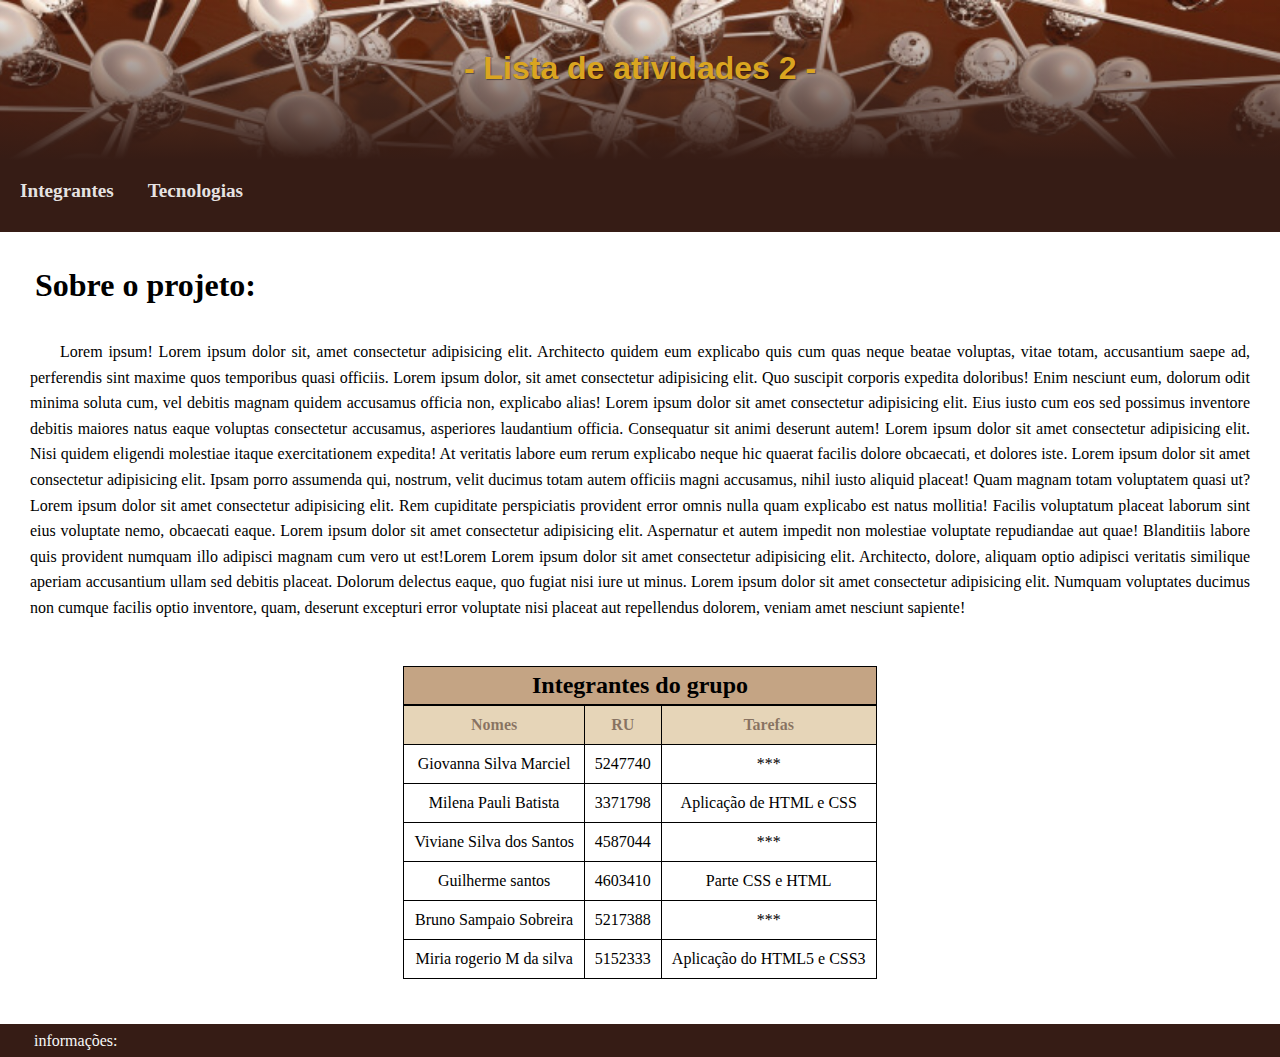
<file: TrabalhoLista2-main/TrabalhoLista2-main/Lista2/lista2/index.html>
<!DOCTYPE html>
<html lang="en">
  <head>
    <meta charset="UTF-8" />
    <meta name="viewport" content="width=device-width, initial-scale=1.0" />
    <title>Lista_02</title>
    <link rel="shortcut icon" href="" type="image/x-icon" />
    <link rel="stylesheet" href="geral/style.css" media="all" />
    <link rel="stylesheet" href="style.css" />
  </head>
  <header>
    <h1>- Lista de atividades 2 -</h1>
  </header>

  <div id="busca">
    <button onclick="clickMenu()">Integrantes</button>

    <a href="Tecnologia/tecnologia.html" class="tec">Tecnologias</a>
  </div>

  <nav class="menu">
    <ul id="itens">
      <li><a href="Integrantes/Giovanna.html">Giovanna Silva</a></li>
      <li><a href="Integrantes/Milena.html">Milena Pauli</a></li>
      <li><a href="Integrantes/Viviane.html">Viviane Silva</a></li>
      <li><a href="Integrantes/Guilherme.html">Guilherme Santos</a></li>
      <li><a href="Integrantes/Bruno.html">Bruno Sampaio</a></li>
      <li><a href="Integrantes/mia.html">Miria Rogério</a></li>
    </ul>
  </nav>

  <script>
    function clickMenu() {
      let menu = document.getElementById("itens");
      menu.classList.toggle("active");
    }
  </script>
  <body>
    <main>
      <article>
        <h1>Sobre o projeto:</h1>

        <p>
          Lorem ipsum! Lorem ipsum dolor sit, amet consectetur adipisicing elit.
          Architecto quidem eum explicabo quis cum quas neque beatae voluptas,
          vitae totam, accusantium saepe ad, perferendis sint maxime quos
          temporibus quasi officiis. Lorem ipsum dolor, sit amet consectetur
          adipisicing elit. Quo suscipit corporis expedita doloribus! Enim
          nesciunt eum, dolorum odit minima soluta cum, vel debitis magnam
          quidem accusamus officia non, explicabo alias! Lorem ipsum dolor sit
          amet consectetur adipisicing elit. Eius iusto cum eos sed possimus
          inventore debitis maiores natus eaque voluptas consectetur accusamus,
          asperiores laudantium officia. Consequatur sit animi deserunt autem!
          Lorem ipsum dolor sit amet consectetur adipisicing elit. Nisi quidem
          eligendi molestiae itaque exercitationem expedita! At veritatis labore
          eum rerum explicabo neque hic quaerat facilis dolore obcaecati, et
          dolores iste. Lorem ipsum dolor sit amet consectetur adipisicing elit.
          Ipsam porro assumenda qui, nostrum, velit ducimus totam autem officiis
          magni accusamus, nihil iusto aliquid placeat! Quam magnam totam
          voluptatem quasi ut? Lorem ipsum dolor sit amet consectetur
          adipisicing elit. Rem cupiditate perspiciatis provident error omnis
          nulla quam explicabo est natus mollitia! Facilis voluptatum placeat
          laborum sint eius voluptate nemo, obcaecati eaque. Lorem ipsum dolor
          sit amet consectetur adipisicing elit. Aspernatur et autem impedit non
          molestiae voluptate repudiandae aut quae! Blanditiis labore quis
          provident numquam illo adipisci magnam cum vero ut est!Lorem Lorem
          ipsum dolor sit amet consectetur adipisicing elit. Architecto, dolore,
          aliquam optio adipisci veritatis similique aperiam accusantium ullam
          sed debitis placeat. Dolorum delectus eaque, quo fugiat nisi iure ut
          minus. Lorem ipsum dolor sit amet consectetur adipisicing elit.
          Numquam voluptates ducimus non cumque facilis optio inventore, quam,
          deserunt excepturi error voluptate nisi placeat aut repellendus
          dolorem, veniam amet nesciunt sapiente!
        </p>
      </article>

      <div id="tabela">
        <table>
          <caption>
            Integrantes do grupo
          </caption>
          <thead>
            <tr>
              <th>Nomes</th>
              <th>RU</th>
              <th>Tarefas</th>
            </tr>
          </thead>

          <tbody>
            <tr>
              <td>Giovanna Silva Marciel</td>
              <td>5247740</td>
              <td>***</td>
            </tr>
            <tr>
              <td>Milena Pauli Batista</td>
              <td>3371798</td>
              <td>Aplicação de HTML e CSS</td>
            </tr>
            <tr>
              <td>Viviane Silva dos Santos</td>
              <td>4587044</td>
              <td>***</td>
            </tr>
            <tr>
              <td>Guilherme santos</td>
              <td>4603410</td>
              <td>Parte CSS e HTML</td>
            </tr>
            <tr>
              <td>Bruno Sampaio Sobreira</td>
              <td>5217388</td>
              <td>***</td>
            </tr>

            <tr>
              <td>Miria rogerio M da silva</td>
              <td>5152333</td>
              <td>Aplicação do HTML5 e CSS3</td>
            </tr>
          </tbody>
        </table>
      </div>
    </main>
    <footer><p id="pe">informações:</p></footer>
  </body>
</html>
</file>
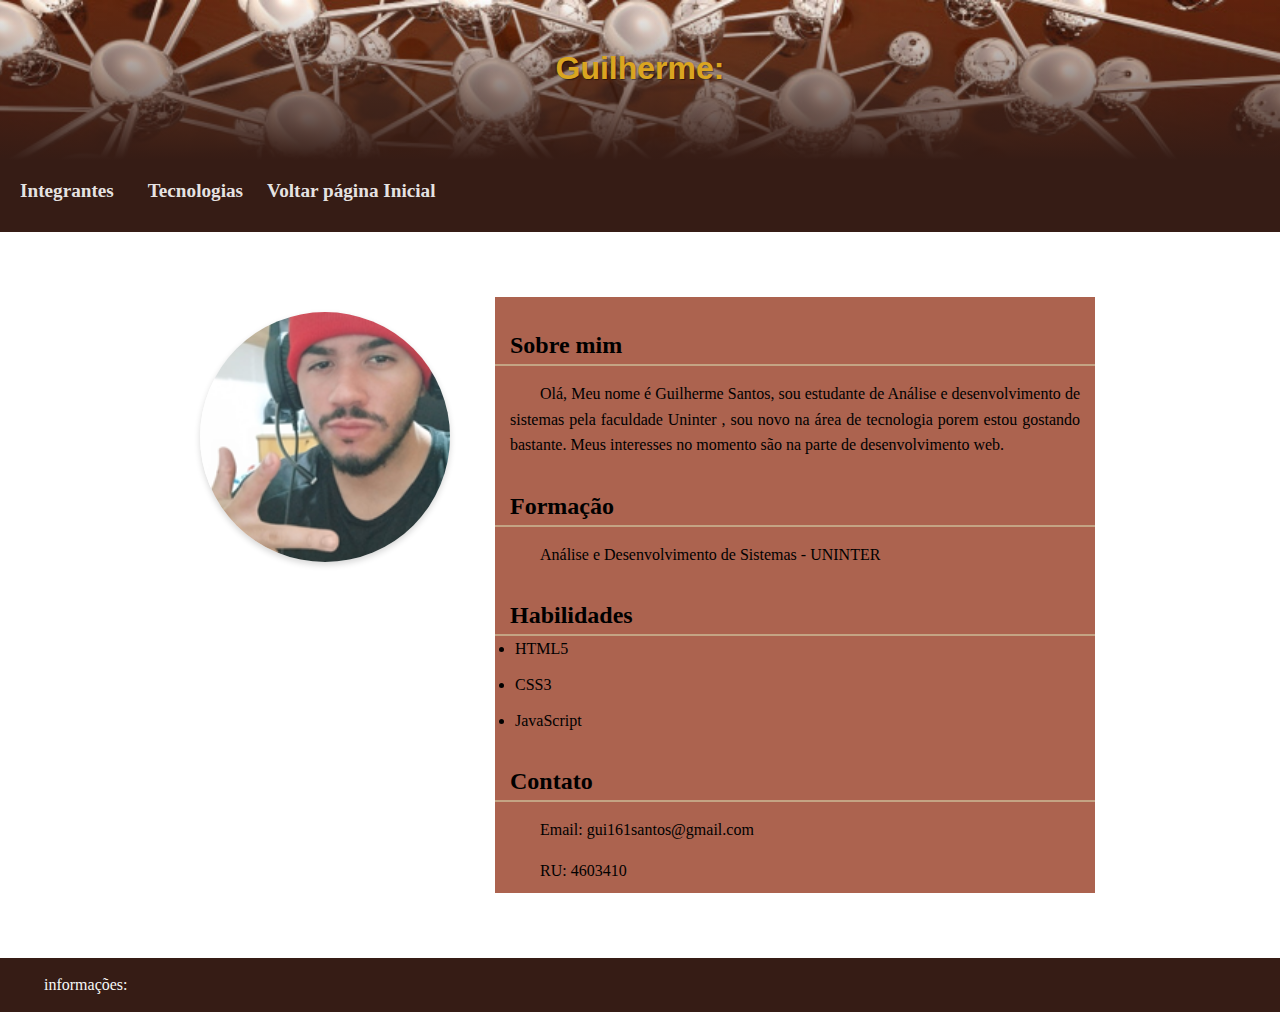
<file: TrabalhoLista2-main/TrabalhoLista2-main/Lista2/lista2/Integrantes/Guilherme.html>
<!DOCTYPE html>
<html lang="pt-br">
  <head>
    <meta charset="UTF-8" />
    <meta name="viewport" content="width=device-width, initial-scale=1.0" />
    <title>Integrante Guilherme</title>
    <link rel="stylesheet" href="../style.css" />
    <link rel="stylesheet" href="../geral/style.css" />
  </head>

  <header>
    <h1>Guilherme:</h1>
  </header>

  <div id="busca">
    <button onclick="clickMenu()">Integrantes</button>

    <a href="../Tecnologia/tecnologia.html" class="tec">Tecnologias</a>
    <a href="../index.html" class="Voltar">Voltar página Inicial</a>
  </div>

  <nav class="menu">
    <ul id="itens">
      <li><a href="../Integrantes/Giovanna.html">Giovanna Silva</a></li>
      <li><a href="../Integrantes/Milena.html">Milena Pauli</a></li>
      <li><a href="../Integrantes/Viviane.html">Viviane Silva</a></li>
      <li><a href="../Integrantes/Guilherme.html">Guilherme Santos</a></li>
      <li><a href="../Integrantes/Bruno.html">Bruno Sampaio</a></li>
      <li><a href="../Integrantes/mia.html">Miria Rogério</a></li>
    </ul>
  </nav>

  <script>
    function clickMenu() {
      let menu = document.getElementById("itens");
      menu.classList.toggle("active");
    }
  </script>
  <body>
    <main>
      <div id="perfil-integrante">
        <div class="foto-perfil">
          <img src="../IMAGEM/Gui.png" alt="Foto de Guilherme" />
        </div>

        <div class="info-integrante">
          <h2>Sobre mim</h2>
          <p>
            Olá, Meu nome é Guilherme Santos, sou estudante de Análise e
            desenvolvimento de sistemas pela faculdade Uninter , sou novo na
            área de tecnologia porem estou gostando bastante. Meus interesses no
            momento são na parte de desenvolvimento web.
          </p>

          <h2>Formação</h2>
          <p>Análise e Desenvolvimento de Sistemas - UNINTER</p>

          <h2>Habilidades</h2>
          <ul>
            <li>HTML5</li>
            <li>CSS3</li>
            <li>JavaScript</li>
          </ul>

          <h2>Contato</h2>
          <p>Email: gui161santos@gmail.com</p>
          <p>RU: 4603410</p>
        </div>
      </div>
    </main>

    <footer>
      <p>informações:</p>
    </footer>
  </body>
</html>
</file>
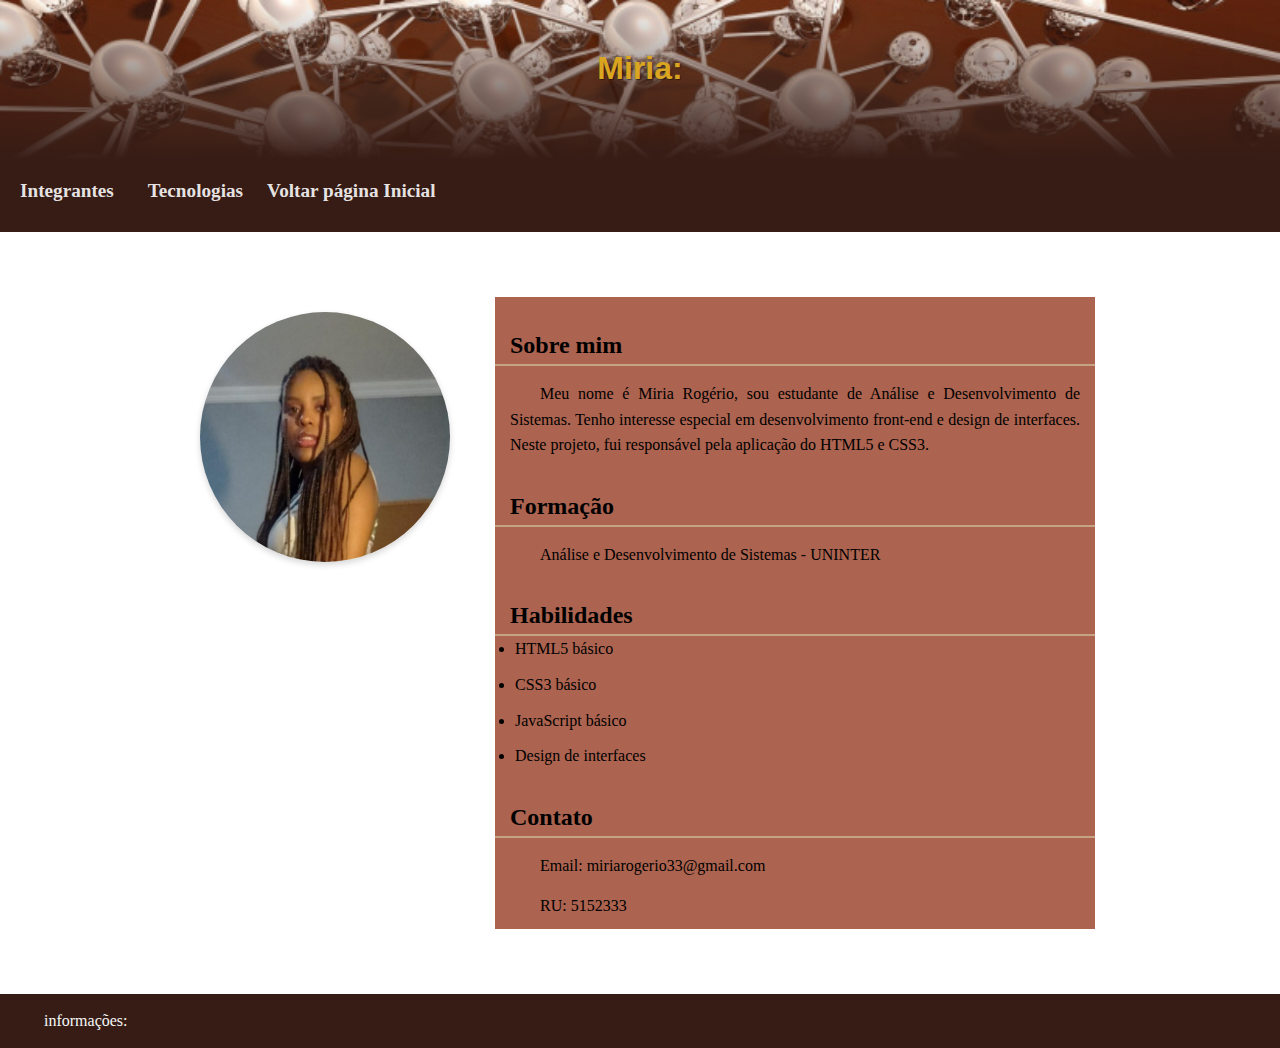
<file: TrabalhoLista2-main/TrabalhoLista2-main/Lista2/lista2/Integrantes/mia.html>
<!DOCTYPE html>
<html lang="pt-br">
  <head>
    <meta charset="UTF-8" />
    <meta name="viewport" content="width=device-width, initial-scale=1.0" />
    <title>Integrante Miria</title>
    <link rel="stylesheet" href="../geral/style.css" />
    <link rel="stylesheet" href="../style.css" />
  </head>

  <header>
    <h1>Miria:</h1>
  </header>

  <div id="busca">
    <button onclick="clickMenu()">Integrantes</button>

    <a href="../Tecnologia/tecnologia.html" class="tec">Tecnologias</a>
    <a href="../index.html" class="Voltar">Voltar página Inicial</a>
  </div>

  <nav class="menu">
    <ul id="itens">
      <li><a href="../Integrantes/Giovanna.html">Giovanna Silva</a></li>
      <li><a href="../Integrantes/Milena.html">Milena Pauli</a></li>
      <li><a href="../Integrantes/Viviane.html">Viviane Silva</a></li>
      <li><a href="../Integrantes/Guilherme.html">Guilherme Santos</a></li>
      <li><a href="../Integrantes/Bruno.html">Bruno Sampaio</a></li>
      <li><a href="../Integrantes/mia.html">Miria Rogério</a></li>
    </ul>
  </nav>

  <script>
    function clickMenu() {
      let menu = document.getElementById("itens");
      menu.classList.toggle("active");
    }
  </script>

  <body>
    <main>
      <div id="perfil-integrante">
        <div class="foto-perfil">
          <img src="../IMAGEM/Miria.png" alt="Foto de Miria Rogério" />
        </div>

        <div class="info-integrante">
          <h2>Sobre mim</h2>
          <p>
            Meu nome é Miria Rogério, sou estudante de Análise e Desenvolvimento
            de Sistemas. Tenho interesse especial em desenvolvimento front-end e
            design de interfaces. Neste projeto, fui responsável pela aplicação
            do HTML5 e CSS3.
          </p>

          <h2>Formação</h2>
          <p>Análise e Desenvolvimento de Sistemas - UNINTER</p>

          <h2>Habilidades</h2>
          <ul>
            <li>HTML5 básico </li>
            <li>CSS3 básico </li>
            <li>JavaScript básico</li>
            <li>Design de interfaces</li>
          </ul>

          <h2>Contato</h2>
          <p>Email: miriarogerio33@gmail.com</p>
          <p>RU: 5152333</p>
        </div>
      </div>
    </main>

    <footer>
      <p>informações:</p>
    </footer>
  </body>
</html>
</file>
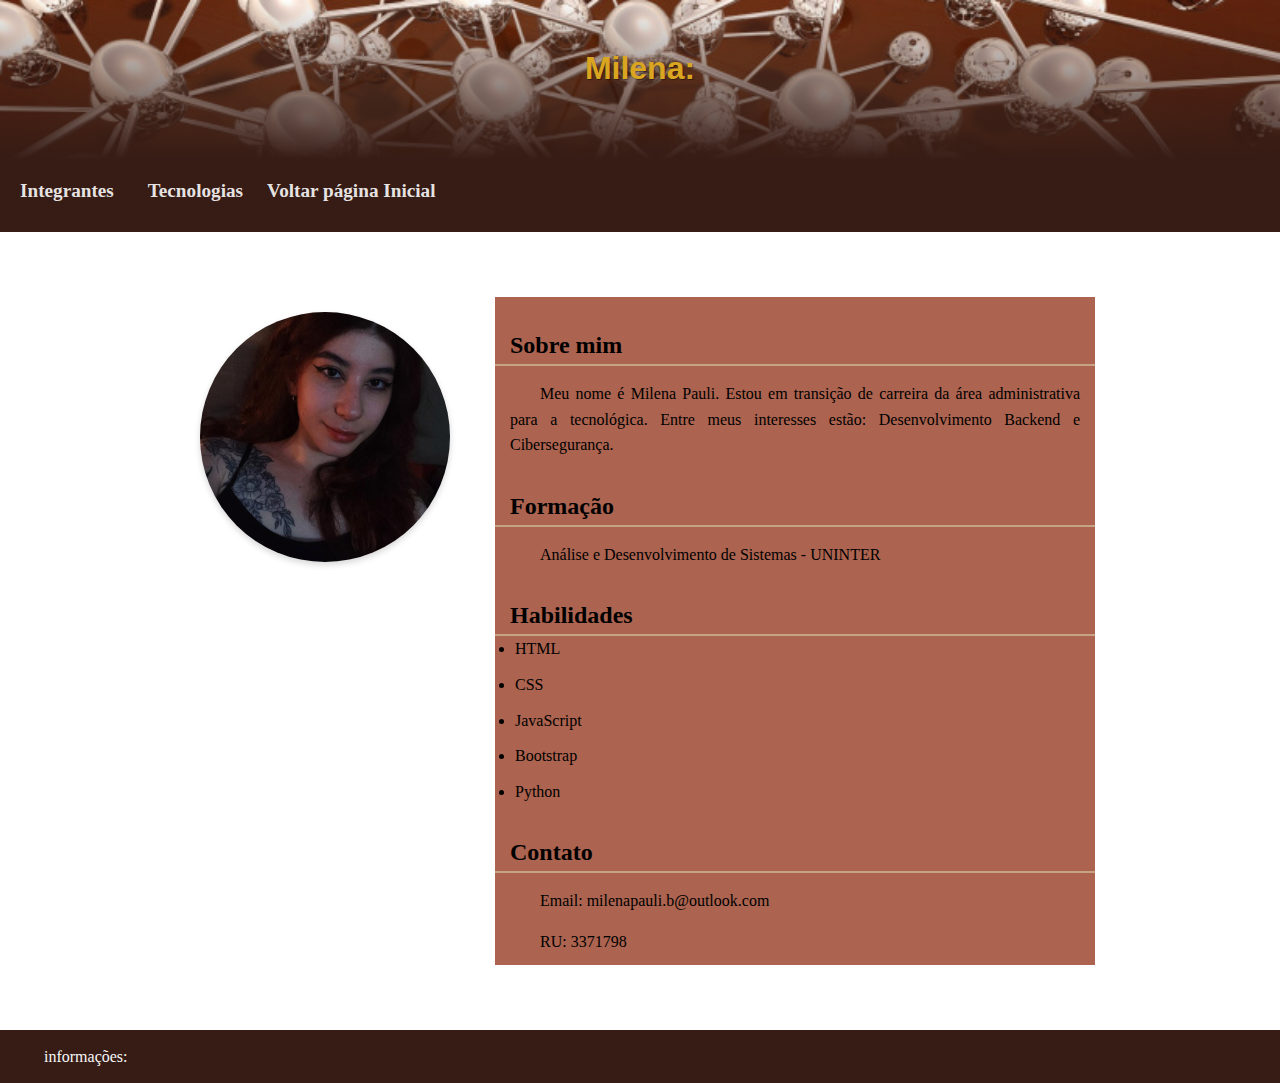
<file: TrabalhoLista2-main/TrabalhoLista2-main/Lista2/lista2/Integrantes/Milena.html>
<!DOCTYPE html>
<html lang="pt-br">
  <head>
    <meta charset="UTF-8" />
    <meta name="viewport" content="width=device-width, initial-scale=1.0" />
    <title>Integrante Miria</title>
    <link rel="stylesheet" href="../geral/style.css" />
    <link rel="stylesheet" href="../style.css" />
  </head>

  <header>
    <h1>Milena:</h1>
  </header>

  <div id="busca">
    <button onclick="clickMenu()">Integrantes</button>

    <a href="../Tecnologia/tecnologia.html" class="tec">Tecnologias</a>
    <a href="../index.html" class="Voltar">Voltar página Inicial</a>
  </div>

  <nav class="menu">
    <ul id="itens">
      <li><a href="../Integrantes/Giovanna.html">Giovanna Silva</a></li>
      <li><a href="../Integrantes/Milena.html">Milena Pauli</a></li>
      <li><a href="../Integrantes/Viviane.html">Viviane Silva</a></li>
      <li><a href="../Integrantes/Guilherme.html">Guilherme Santos</a></li>
      <li><a href="../Integrantes/Bruno.html">Bruno Sampaio</a></li>
      <li><a href="../Integrantes/mia.html">Miria Rogério</a></li>
    </ul>
  </nav>

  <script>
    function clickMenu() {
      let menu = document.getElementById("itens");
      menu.classList.toggle("active");
    }
  </script>

  <body>
    <main>
      <div id="perfil-integrante">
        <div class="foto-perfil">
          <img src="../IMAGEM/Milena.png" alt="Foto de Milena" />
        </div>

        <div class="info-integrante">
          <h2>Sobre mim</h2>
          <p>
            Meu nome é Milena Pauli. Estou em transição de carreira da área
            administrativa para a tecnológica. Entre meus interesses estão:
            Desenvolvimento Backend e Cibersegurança.
          </p>

          <h2>Formação</h2>
          <p>Análise e Desenvolvimento de Sistemas - UNINTER</p>

          <h2>Habilidades</h2>
          <ul>
            <li>HTML</li>
            <li>CSS</li>
            <li>JavaScript</li>
            <li>Bootstrap</li>
            <li>Python</li>
          </ul>

          <h2>Contato</h2>
          <p>Email: milenapauli.b@outlook.com</p>
          <p>RU: 3371798</p>
        </div>
      </div>
    </main>

    <footer>
      <p>informações:</p>
    </footer>
  </body>
</html>
</file>
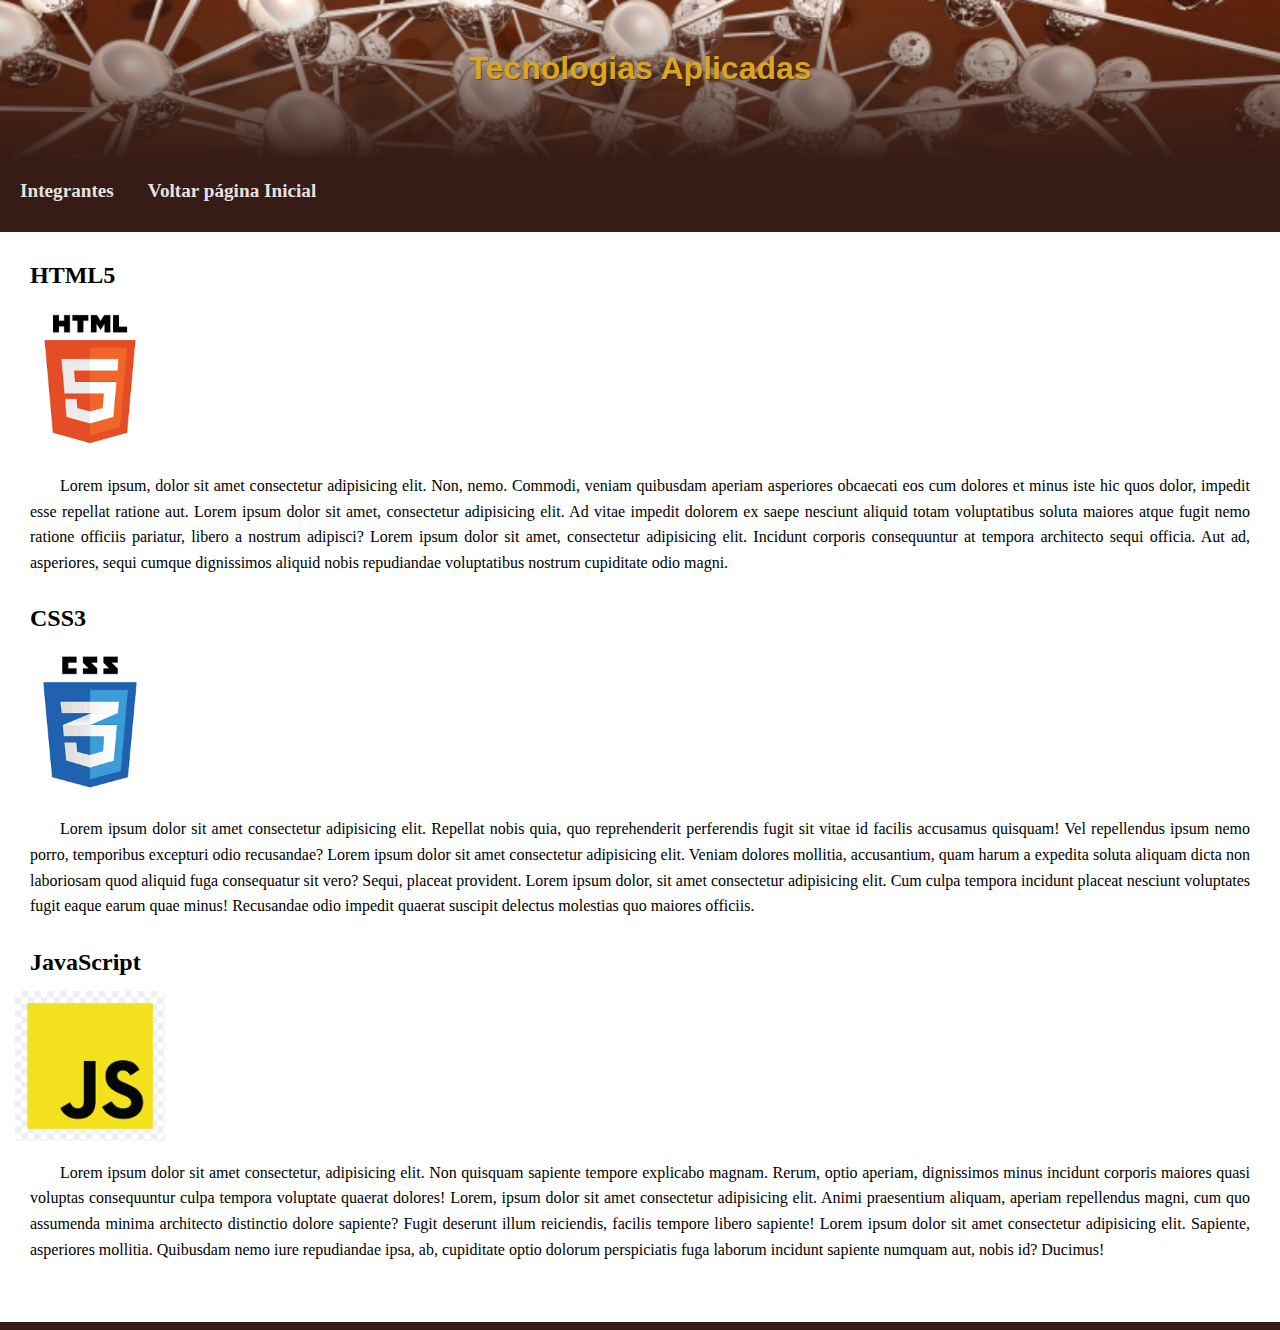
<file: TrabalhoLista2-main/TrabalhoLista2-main/Lista2/lista2/Tecnologia/tecnologia.html>
<!DOCTYPE html>
<html lang="en">
  <head>
    <meta charset="UTF-8" />
    <meta name="viewport" content="width=device-width, initial-scale=1.0" />
    <title>Tecnologias</title>
    <link rel="stylesheet" href="../geral/style.css" />
  </head>

  <header>
    <h1>Tecnologias Aplicadas</h1>
  </header>

  <div id="busca">
    <button onclick="clickMenu()">Integrantes</button>

    <a href="../index.html" class="Voltar">Voltar página Inicial</a>
  </div>

  <nav class="menu">
    <ul id="itens">
      <li><a href="../Integrantes/Giovanna.html">Giovanna Silva</a></li>
      <li><a href="../Integrantes/Milena.html">Milena Pauli</a></li>
      <li><a href="../Integrantes/Viviane.html">Viviane Silva</a></li>
      <li><a href="../Integrantes/Guilherme.html">Guilherme Santos</a></li>
      <li><a href="../Integrantes/Bruno.html">Bruno Sampaio</a></li>
      <li><a href="../Integrantes/mia.html">Miria Rogério</a></li>
    </ul>
  </nav>

  <script>
    function clickMenu() {
      let menu = document.getElementById("itens");
      menu.classList.toggle("active");
    }
  </script>

  <body>
    <main>
      <article>
        <h2>HTML5</h2>
        <img src="../IMAGEM/Html5.png" alt="" />

        <p>
          Lorem ipsum, dolor sit amet consectetur adipisicing elit. Non, nemo.
          Commodi, veniam quibusdam aperiam asperiores obcaecati eos cum dolores
          et minus iste hic quos dolor, impedit esse repellat ratione aut. Lorem
          ipsum dolor sit amet, consectetur adipisicing elit. Ad vitae impedit
          dolorem ex saepe nesciunt aliquid totam voluptatibus soluta maiores
          atque fugit nemo ratione officiis pariatur, libero a nostrum adipisci?
          Lorem ipsum dolor sit amet, consectetur adipisicing elit. Incidunt
          corporis consequuntur at tempora architecto sequi officia. Aut ad,
          asperiores, sequi cumque dignissimos aliquid nobis repudiandae
          voluptatibus nostrum cupiditate odio magni.
        </p>

        <h2>CSS3</h2>
        <img src="../IMAGEM/Css3.png" alt="" />

        <p>
          Lorem ipsum dolor sit amet consectetur adipisicing elit. Repellat
          nobis quia, quo reprehenderit perferendis fugit sit vitae id facilis
          accusamus quisquam! Vel repellendus ipsum nemo porro, temporibus
          excepturi odio recusandae? Lorem ipsum dolor sit amet consectetur
          adipisicing elit. Veniam dolores mollitia, accusantium, quam harum a
          expedita soluta aliquam dicta non laboriosam quod aliquid fuga
          consequatur sit vero? Sequi, placeat provident. Lorem ipsum dolor, sit
          amet consectetur adipisicing elit. Cum culpa tempora incidunt placeat
          nesciunt voluptates fugit eaque earum quae minus! Recusandae odio
          impedit quaerat suscipit delectus molestias quo maiores officiis.
        </p>

        <h2>JavaScript</h2>
        <img src="../IMAGEM/javas.png" alt="" />

        <p>
          Lorem ipsum dolor sit amet consectetur, adipisicing elit. Non quisquam
          sapiente tempore explicabo magnam. Rerum, optio aperiam, dignissimos
          minus incidunt corporis maiores quasi voluptas consequuntur culpa
          tempora voluptate quaerat dolores! Lorem, ipsum dolor sit amet
          consectetur adipisicing elit. Animi praesentium aliquam, aperiam
          repellendus magni, cum quo assumenda minima architecto distinctio
          dolore sapiente? Fugit deserunt illum reiciendis, facilis tempore
          libero sapiente! Lorem ipsum dolor sit amet consectetur adipisicing
          elit. Sapiente, asperiores mollitia. Quibusdam nemo iure repudiandae
          ipsa, ab, cupiditate optio dolorum perspiciatis fuga laborum incidunt
          sapiente numquam aut, nobis id? Ducimus!
        </p>
      </article>
    </main>

    <footer></footer>
  </body>
</html>
</file>
<file: TrabalhoLista2-main/TrabalhoLista2-main/Lista2/lista2/geral/style.css>
@charset "UTF-8";

:root {
  --cor0: var(#faf3e0);
  --cor1: var(#e6d5b8);
  --cor2: var(#c4a484);
  --cor3: var(#8d6e63);
  --cor4: var(#361c15);
}

* {
  margin: 0px;
  padding: 0px;
}

header {
  background-image: linear-gradient(to top, #361c15, transparent);
  min-height: 100px;
  text-align: center;
  padding: 30px;
}

h3 {
  color: white;
}

header > h1 {
  font-family: Arial, Helvetica, sans-serif;
  padding: 20px;
  color: goldenrod;
  text-shadow: 1px 1px 1px rgba(0, 0, 0, 0.418);
}

body {
  background: #050505 url(../IMAGEM/Ramificacao.jpg) center center no-repeat
    fixed;
  background-size: cover;
  height: 100vh;
  flex-direction: column;
}

main {
  background-color: white;
  padding: 15px;
}

main h1 {
  padding: 20px;
}

main h2 {
  padding: 15px;
}

img {
  width: 150px;
  height: 150px;
}

p {
  margin: 15px;
  text-align: justify;
  text-indent: 30px;
  font-size: 1em;
  line-height: 1.6em;
}

nav {
  background-color: #361c15;
  padding: 5px;
  font-weight: bold;
}

nav > ul.active {
  display: block;
}

nav > ul {
  display: none;
  list-style-type: none;
  padding: 0px;
}

nav > ul > li > a:hover {
  background-color: #e6d5b883;
  color: #361c15;
}

nav > ul > li > a {
  display: block;
  padding: 10px;
  text-decoration: none;
  border-top: 2px solid #c4a484;
  border-radius: 15px;
  color: #e6d5b8;
}

div {
  background-color: #361c15;
}

div > a {
  color: rgba(255, 255, 255, 0.897);
  text-decoration: none;
  width: 10px;
  padding: 10px;
  border-radius: 10px;
  font-weight: bold;
  font-size: 1.2em;
}

div > a:hover {
  background-color: #e6d5b883;
  color: #361c15;
}

button {
  all: unset;
  font-weight: bold;
  font-size: 1.2em;
  padding: 10px;
  width: 100;
  margin: 10px;
  color: rgba(255, 255, 255, 0.897);
  border-radius: 10px;
}

button:hover {
  background-color: #e6d5b883;
  color: #361c15;
}

article {
  padding-bottom: 30px;
}

footer {
  background-color: #361c15;
  padding: 4px;
}

footer a {
  color: #e6d5b8;
  text-decoration: none;
  margin: 600px;
}
</file>
<file: TrabalhoLista2-main/TrabalhoLista2-main/Lista2/lista2/style.css>
@charset "UTF-8";
:root {
  --cor0: var(#faf3e0);
  --cor1: var(#e6d5b8);
  --cor2: var(#c4a484);
  --cor3: var(#8d6e63);
  --cor4: var(#361c15);
}

* {
  margin: 0px;
  padding: 0px;
}

header {
  background-image: linear-gradient(to top, #361c15, transparent);
  min-height: 100px;
  text-align: center;
  padding: 30px;
  color: #000000;
}

header h1 {
  font-family: Arial, Helvetica, sans-serif;
  padding: 20px;
  color: goldenrod;
  text-shadow: 1px 1px 1px rgba(0, 0, 0, 0.418);
}

body {
  background: #050505 url(IMAGEM/Ramificacao.jpg) center center no-repeat fixed;
  background-size: cover;
  height: 100vh;
}

#pe {
  margin: 0px;
}

article {
  padding-bottom: 30px;
}

#tabela {
  display: flex;
  justify-content: center;
  align-items: center;
  background-color: white;
  padding-bottom: 30px;
}

table {
  border-collapse: collapse;
}

td,
th {
  border: 1px solid black;
  padding: 10px;
  text-align: center;
}

caption {
  border: 1px solid black;
  font-weight: bold;
  font-size: 1.5em;
  background-color: #c4a484;
  padding: 5px;
}

thead {
  background-color: #e6d5b8;
  color: #361c1588;
}

footer {
  background-color: #361c15;
  color: rgb(247, 248, 248);
}

footer > p {
  margin: 10px;
}

img {
  margin: 15px;
  width: 230px;
  height: 230px;
  border-radius: 25%;
  box-shadow: 0px 1px 0px 1px rgba(0, 0, 0, 0.301);
}

#cubo {
  background-color: #c4a484b7;
  border-radius: 30px;
  margin: 15px;
  max-width: 1100px;
  position: relative;
  justify-content: center;
  text-align: center;
  left: 0px;
  top: 50%;
  margin-left: 120px;
  box-shadow: 0px 0px 0px 2px #361c1549;
}

#cubo > p {
  text-align: center;
}

#area-perfil {
  position: fixed;
  top: 50%;
  left: 50%;
  transform: translate(-50%, -50%);
  background: white;
  padding: 20px;
  border-radius: 10px;
  box-shadow: 0 0 20px rgba(0, 0, 0, 0.3);
  z-index: 1000;
  width: 80%;
  max-width: 600px;
}

#area-perfil button {
  background: #8d6e63;
  color: white;
  border: none;
  padding: 8px 15px;
  border-radius: 5px;
  cursor: pointer;
  margin-bottom: 15px;
}

/* Estilos para a página do integrante */
#perfil-integrante {
  display: flex;
  flex-wrap: wrap;
  justify-content: center;
  gap: 30px;
  padding: 30px;
  background-color: transparent;
  box-shadow: none;
  margin: 20px;
  border-radius: 10px;
}

.foto-perfil {
  text-align: center;
  background: none;
}

.foto-perfil img {
  -webkit-transition: -webkit-transform 0.9s ease;
  transition: transform 0.8s ease;
}

img:hover {
  transform: scale(1.1);
}

.foto-perfil img {
  width: 250px; /* Tamanho da foto */
  height: 250px; /* Manter igual à largura para perfeito redondo */
  border-radius: 50%; /* Isso que cria o efeito redondo */
  object-fit: cover; /* Garante que a imagem preencha o espaço sem distorcer */
  box-shadow: 0 3px 6px rgba(0, 0, 0, 0.16);
}

.info-integrante {
  max-width: 600px;
  background-color: #ac634f;
}

.info-integrante h2 {
  color: #000000;
  margin-top: 20px;
  border-bottom: 2px solid #c4a484;
  padding-bottom: 5px;
}

.info-integrante p,
.info-integrante li {
  line-height: 1.6;
  margin-bottom: 10px;
}

.info-integrante ul {
  padding-left: 20px;
}

@media (max-width: 768px) {
  #perfil-integrante {
    flex-direction: column;
    align-items: center;
  }

  .info-integrante {
    text-align: center;
  }

  .info-integrante ul {
    list-style-position: inside;
    padding-left: 0;
  }
}
</file>
